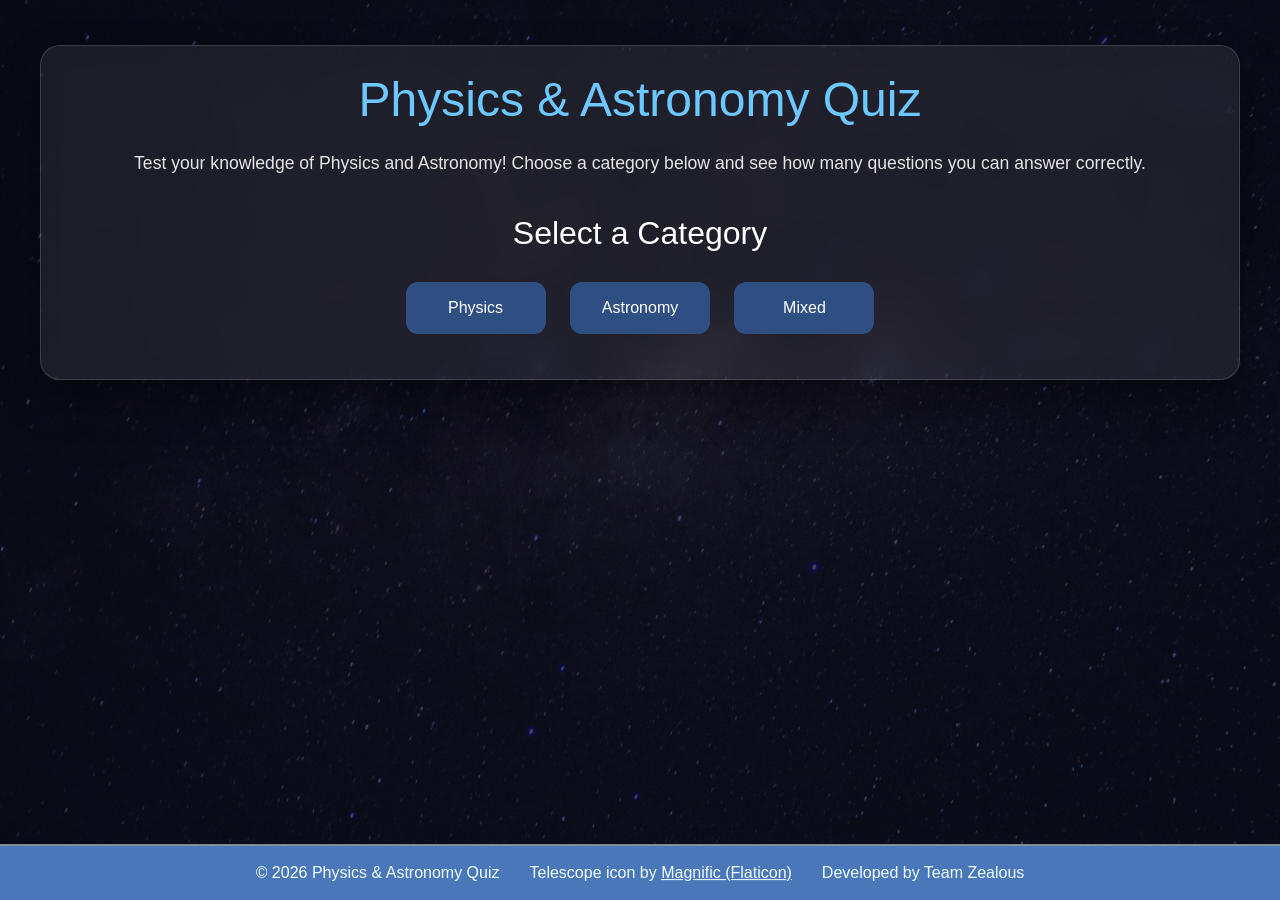
<file: index.html>
<!DOCTYPE html>
<html lang="en">

<head>
    <meta charset="UTF-8">
    <meta name="viewport" content="width=device-width, initial-scale=1.0">
    <title>Physics and Astronomy Quiz</title>
    <link href="https://cdn.jsdelivr.net/npm/bootstrap@5.3.3/dist/css/bootstrap.min.css" rel="stylesheet">
    <link rel="stylesheet" href="assets/css/style.css">
    <link rel="icon" type="image/png" href="assets/icons/favicon.png">
</head>

<body>
    <!-- Main Content -->
    <main>
        <!-- ========================= -->
        <!-- Welcome Screen -->
        <!-- ========================= -->
        <section id="welcome-screen">
            <h1>Physics & Astronomy Quiz</h1>
            <p>
                Test your knowledge of Physics and Astronomy!
                Choose a category below and see how many questions you can answer correctly.
            </p>
            <!-- Category Selection -->
            <div id="category-selection">
                <h2 id="category-title">Select a Category</h2>
                <button class="category-btn" type="button" id="physics-btn" data-category="physics">Physics</button>
                <button class="category-btn" type="button" id="astronomy-btn"
                    data-category="astronomy">Astronomy</button>
                <button class="category-btn" type="button" id="mixed-btn" data-category="mixed">Mixed</button>
            </div>
        </section>
        <!-- ========================= -->
        <!-- Quiz Screen -->
        <!-- Hidden until quiz starts -->
        <!-- ========================= -->
        <section id="quiz-screen">
            <!-- Quiz Header -->
            <header>
                <h1 id="header-category-title">Mixed</h1>
                <p id="progress">
                    Question
                    <span id="current-question">1</span>
                    of
                    <span id="total-questions">10</span>
                </p>
                <p id="score">
                    Score:
                    <span id="score-value">0</span>
                </p>
            </header>
            <!-- Question -->
            <section id="question-container">
                <h2 id="question">
                    Question appears here.
                </h2>
            </section>
            <!-- Answer Options -->
            <div id="answers-container">
                <div class="answer-option">
                    <button type="button" class="answer-btn" data-index="0">A</button>
                    <p class="answer-text">Response 1</p>
                </div>
                <div class="answer-option">
                    <button type="button" class="answer-btn" data-index="1">B</button>
                    <p class="answer-text">Response 2</p>
                </div>
                <div class="answer-option">
                    <button type="button" class="answer-btn" data-index="2">C</button>
                    <p class="answer-text">Response 3</p>
                </div>
                <div class="answer-option">
                    <button type="button" class="answer-btn" data-index="3">D</button>
                    <p class="answer-text">Response 4</p>
                </div>
            </div>
            <!-- Feedback -->
            <div id="feedback" class="hide">
                <p id="feedback-message"></p>
                <p id="correct-answer"></p>
            </div>
            <!-- Quiz Controls -->
            <div id="quiz-controls">
                <button type="button" id="next-btn">
                    Next Question
                </button>
                <button type="button" id="restart-in-quiz-btn">
                    Restart
                </button>

                <button type="button" id="choose-category-btn">
                    Choose Different Category
                </button>
            </div>
        </section>

        <!-- ========================= -->
        <!-- Results Screen -->
        <!-- Hidden until quiz ends -->
        <!-- ========================= -->
        <section id="results-screen" hidden>
            <h2>Quiz Complete!</h2>
            <p>
                Final Score:
                <span id="final-score">0</span>
                /
                <span id="max-score">10</span>
            </p>
            <p id="result-message">
                Your performance message will appear here.
            </p>
            <button type="button" id="restart-btn">
                Restart Quiz
            </button>
            <button type="button" id="results-choose-category-btn">
                Choose Different Category
            </button>
        </section>
    </main>
    <footer>
        <p>&copy; 2026 Physics & Astronomy Quiz </p>
        <p>
            Telescope icon by
            <a href="https://www.flaticon.com/free-icons/telescope">
                Magnific (Flaticon)
            </a>
        </p>

        <p>
            Developed by Team Zealous
        </p>

    </footer>


    <script src="assets/js/questions.js"></script>
    <script src="assets/js/script.js"></script>
</body>

</html>
</file>
<file: assets/css/style.css>
* {
  margin: 0;
  padding: 0;
  box-sizing: border-box;
}

html,
body {
  height: 100%;
}

body>footer {
  position: sticky;
  top: 100vh;
}

body {
  font-family: Arial, Helvetica, sans-serif;
  background:
    linear-gradient(rgba(5, 10, 25, 0.75), rgba(5, 10, 25, 0.75)),
    url("../images/galaxy.jpg");
  background-size: cover;
  background-position: center;
  background-attachment: fixed;
}

/* Global Styles */
main {
  width: 100%;

  color: white;
  display: flex;
  flex-direction: column;
  justify-content: center;
  align-items: center;
  padding: 40px;
}

section {
  margin: 5px;
}

#welcome-screen {
  background: rgba(255, 255, 255, 0.08);
  backdrop-filter: blur(12px);
  border: 1px solid rgba(255, 255, 255, 0.15);
  border-radius: 20px;
  padding: 25px 25px 0 25px;
  text-align: center;
  box-shadow: 0 20px 40px rgba(0, 0, 0, 0.4);
  width: 100%;
}

#quiz-screen {
  width: min(780px, 100%);

  background: rgba(255, 255, 255, 0.08);
  backdrop-filter: blur(12px);
  border: 1px solid rgba(255, 255, 255, 0.15);
  border-radius: 20px;
  padding: 50px;
  text-align: center;
  box-shadow: 0 20px 40px rgba(0, 0, 0, 0.4);
  display: flex;
  flex-direction: column;
  align-items: center;
  gap: 20px;
}

#quiz-screen #score {
  font-size: 1.2rem;
  color: #ffd166;
  font-weight: bold;
}

#question-container {
  width: 100%;
}

#question {
  font-size: 1.6rem;
  line-height: 1.4;
}

.hide {
  visibility: hidden;
}

h1 {
  font-size: 3rem;
  margin-bottom: 20px;
  color: #6cc8ff;
}

footer {
  background-color: #4a76ba;
  border-top: 2px solid rgba(255, 209, 102, 0.3);
  color: azure;
  position: relative;
  z-index: 1000;
  width: 100%;
  bottom: 0;
  left: 0;

  display: flex;

  flex-direction: row;
  flex-wrap: wrap;
  align-items: center;
  justify-content: center;
  align-items: center;
  padding: 10px 0;
}

footer a {
  color: azure;
}

footer p {
  margin: 5px 15px;
}

footer a:visited {
  color: cyan;
}

/* Welcome Screen and Categories*/

#welcome-screen p {
  font-size: 1.1rem;
  line-height: 1.7;
  margin-bottom: 35px;
  color: #e6e6e6;
}

#category-selection h2 {
  margin-bottom: 20px;
  color: white;
}

#category-selection {
  margin-bottom: 35px;
}

#category-selection button {
  width: 140px;

  margin: 10px;
  padding: 14px 28px;
  border: none;
  border-radius: 12px;
  background: #2f4f83;
  color: white;
  font-size: 1rem;
  cursor: pointer;
  transition: 0.3s;
}

#category-selection button:hover {
  background: #4a76ba;
  transform: translateY(-3px);
}

#start-btn {
  background: #ffca3a;
  color: #111;
  padding: 16px 40px;
  border: none;
  border-radius: 12px;
  font-size: 1.1rem;
  font-weight: bold;
  cursor: pointer;
  transition: 0.3s;
}

#start-btn:hover {
  background: rgb(255, 217, 92);
  transform: scale(1.05);
}

/* Questions Section*/

#answers-container {
  width: 100%;
  display: grid;
  grid-template-columns: repeat(2, minmax(0, 1fr));
  gap: 15px;
}

.answer-option {
  display: flex;
  align-items: center;

  gap: 10px;
  background: rgba(255, 255, 255, 0.08);
  padding: 12px 16px;
  border-radius: 12px;
}

.answer-btn {
  width: 46px;
  min-width: 46px;
  border-radius: 8px;
  background: #2f4f83;
  color: white;
  font-size: 1rem;
  cursor: pointer;
  transition: 0.3s;
  padding: 10px;
  border: none;

}

.answer-btn:hover:not(:disabled) {
  background: #4a76ba;
  transform: translateY(-2px);
}

.answer-btn.correct {
  background: #2f9e44;
}

.answer-btn.incorrect {
  background: #c92a2a;
}

.answer-btn:disabled {
  cursor: not-allowed;
  opacity: 0.95;
}

.answer-text {
  text-align: left;
  color: #f1f1f1;
  margin: 0;
  display: flex;
  align-items: center;
  line-height: 1.25;
}

#feedback {
  width: 100%;
  min-height: 86px;
  padding: 16px 20px;
  border-radius: 16px;
  background: rgba(255, 255, 255, 0.08);
  border: 1px solid rgba(255, 255, 255, 0.15);
  box-shadow: 0 10px 20px rgba(0, 0, 0, 0.2);
  color: #ffd166;
  font-weight: 600;
  display: flex;
  flex-direction: column;
  justify-content: center;
  align-items: center;
  gap: 4px;
}

#feedback-message,
#correct-answer {
  margin: 0;
}

#quiz-controls {
  display: flex;
  gap: 12px;
  justify-content: center;
  flex-wrap: wrap;
}

#quiz-controls button {
  background: #ffca3a;
  color: #111;
  padding: 16px 40px;
  border: none;
  border-radius: 12px;
  font-size: 1.1rem;
  font-weight: bold;
  cursor: pointer;
  transition: 0.3s;
}

#quiz-controls button#restart-in-quiz-btn {
  background: #ff0000;

}

#quiz-controls button#restart-in-quiz-btn:hover {
  background: #ff4242;
}

#quiz-controls button#choose-category-btn {
  background: #2f4f83;
}

#quiz-controls button#choose-category-btn:hover {
  background: #4a76ba;
}

#quiz-controls button:hover {
  background: rgb(255, 217, 92);
  transform: scale(1.05);
}

#next-btn:hover:not(:disabled),
#restart-in-quiz-btn:hover {
  background: rgb(255, 217, 92);
  transform: scale(1.05);
}

#next-btn:disabled {
  opacity: 0.6;
  cursor: not-allowed;
  transform: none;
}

#results-screen {
  background: rgba(255, 255, 255, 0.08);
  backdrop-filter: blur(12px);
  border: 1px solid rgba(255, 255, 255, 0.15);
  border-radius: 20px;
  padding: 25px 25px 25px 25px;
  text-align: center;
  box-shadow: 0 20px 40px rgba(0, 0, 0, 0.4);
  width: 100%;
}

#results-screen button {
  background: #ffca3a;
  color: #111;
  padding: 16px 40px;
  margin: 10px 0;
  border: none;
  border-radius: 12px;
  font-size: 1.1rem;
  font-weight: bold;
  cursor: pointer;
  transition: 0.3s;
}

#results-screen button#restart-btn {
  background: #ff0000;

}

#results-screen button#restart-btn:hover {
  background: #ff4242;
}

#results-screen button#results-choose-category-btn {
  background: #2f4f83;
}

#results-screen button#results-choose-category-btn:hover {
  background: #4a76ba;
}


/* Tablet */
@media (max-width: 1024px) {
  .quiz-container {
    width: 90%;
    min-height: 600px;
    padding: 30px;
  }

  h1 {
    font-size: 2.2rem;
  }

  .question {
    font-size: 1.3rem;
  }

  .answer-btn {
    font-size: 1rem;
    padding: 12px;
    width: 50px;
  }
}

/* Mobile */
@media (max-width: 768px) {
  .quiz-container {
    width: 95%;
    min-height: auto;
    padding: 20px;
    margin: 20px auto;
  }

  h1 {
    font-size: 1.6rem;
  }

  #welcome-screen p {
    font-size: 1rem;
  }

  #category-selection h2 {
    font-size: 1.3rem;
  }

  .question {
    font-size: 1.1rem;
    text-align: center;
  }

  #answers-container {
    grid-template-columns: 1fr;
  }

  .answer-option {
    padding: 10px 12px;
  }

  .answer-btn {
    width: 42px;
    min-width: 42px;
    font-size: 0.95rem;
    padding: 10px;
  }
}
</file>
